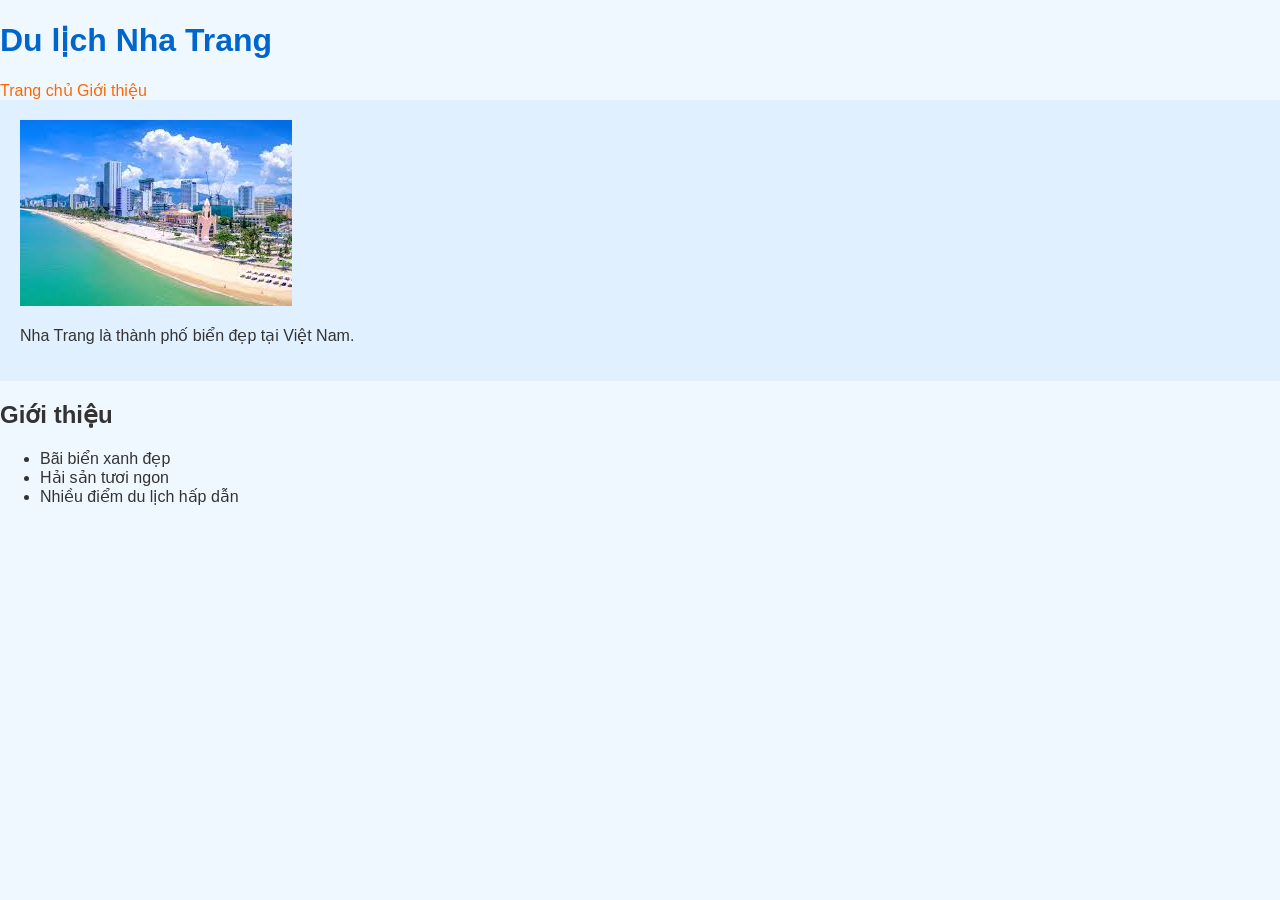
<file: html/index1.html>
<!DOCTYPE html>
<html>
<head>
  <title>Du lịch Nha Trang</title>
  <link rel="stylesheet" href="../css/style.css">
</head>
<body>

  <header class="site-header" id="top">
    <h1 id="main-title">Du lịch Nha Trang</h1>
  </header>

  <nav class="main-nav">
    <a href="#hero">Trang chủ</a>
    <a href="#about">Giới thiệu</a>
  </nav>

  <main class="hero" id="hero">
    <img src="../img/biennhatrang.jpg" alt="Biển Nha Trang">
    <p>Nha Trang là thành phố biển đẹp tại Việt Nam.</p>
  </main>

  <section id="about" class="about">
    <h2>Giới thiệu</h2>
    <ul class="topic-list">
      <li>Bãi biển xanh đẹp</li>
      <li>Hải sản tươi ngon</li>
      <li>Nhiều điểm du lịch hấp dẫn</li>
    </ul>
  </section>
 

</body>
</html>
</file>
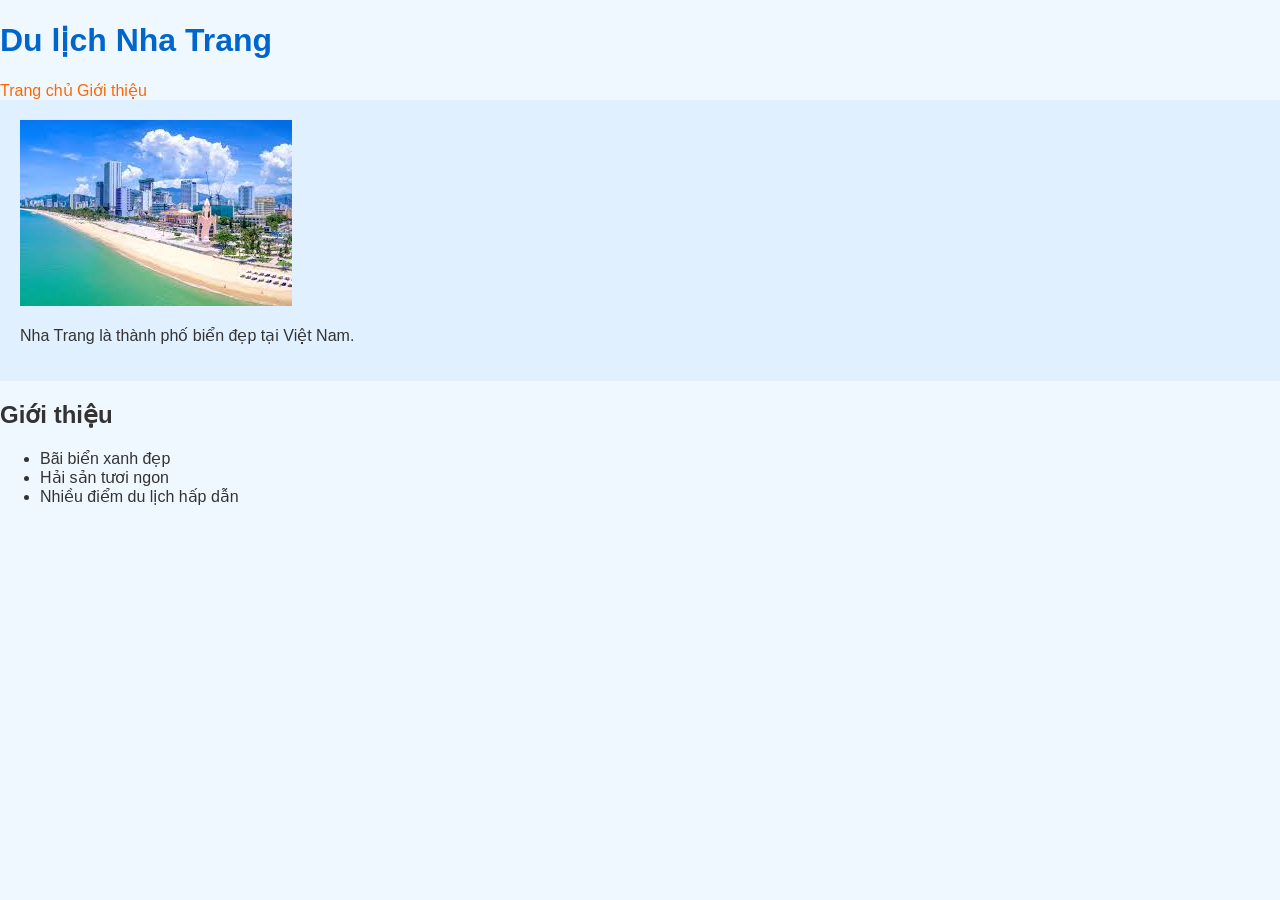
<file: html/index2.html>
<!DOCTYPE html>
<html>
<head>
  <title>Du lịch Nha Trang</title>
  <link rel="stylesheet" href="../css/style.css">
</head>
<body>

  <header class="site-header" id="top">
    <h1 id="main-title">Du lịch Nha Trang</h1>
  </header>

  <nav class="main-nav">
    <a href="#hero">Trang chủ</a>
    <a href="#about">Giới thiệu</a>
  </nav>

  <main class="hero" id="hero">
    <img src="../img/biennhatrang.jpg" alt="Biển Nha Trang">
    <p>Nha Trang là thành phố biển đẹp tại Việt Nam.</p>
  </main>

  <section id="about" class="about">
    <h2>Giới thiệu</h2>
    <ul class="topic-list">
      <li>Bãi biển xanh đẹp</li>
      <li>Hải sản tươi ngon</li>
      <li>Nhiều điểm du lịch hấp dẫn</li>
    </ul>
  </section>


</body>
</html>
</file>
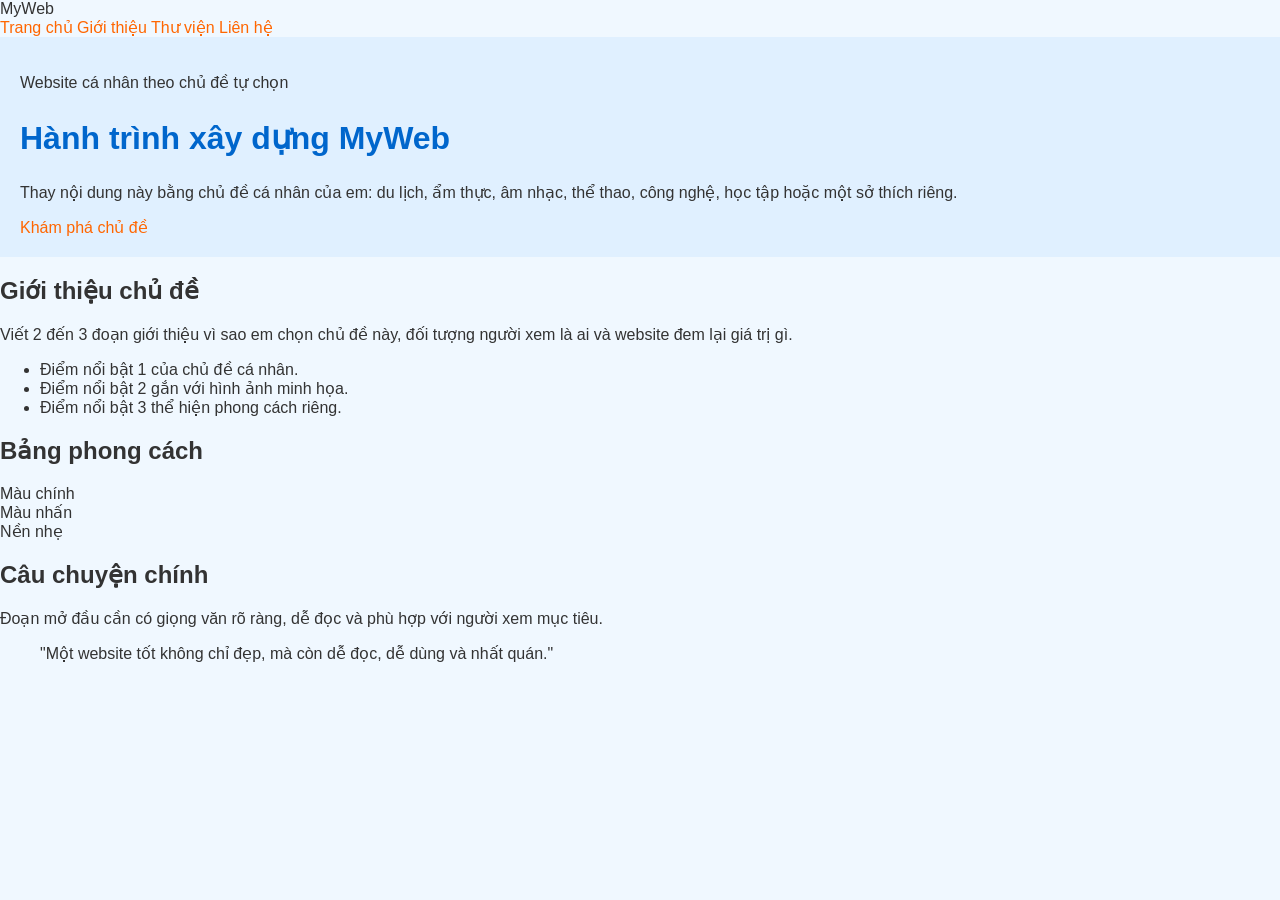
<file: html/index4.html>
<!DOCTYPE html>
<html lang="vi">
<head>
  <meta charset="UTF-8">
  <meta name="viewport" content="width=device-width, initial-scale=1.0">
  <title>MyWeb - 4. Typography</title>
  <link rel="stylesheet" href="../css/style.css">
</head>
<body>
<header class="site-header" id="top">
  <div class="brand">MyWeb</div>
  <nav class="main-nav" aria-label="Điều hướng chính">
    <a href="#hero">Trang chủ</a>
    <a href="#about">Giới thiệu</a>
    <a href="#gallery">Thư viện</a>
    <a href="#contact">Liên hệ</a>
  </nav>
</header>

<main>
  <section class="hero" id="hero">
    <p class="eyebrow">Website cá nhân theo chủ đề tự chọn</p>
    <h1 id="main-title">Hành trình xây dựng MyWeb</h1>
    <p class="intro">Thay nội dung này bằng chủ đề cá nhân của em: du lịch, ẩm thực, âm nhạc, thể thao, công nghệ, học tập hoặc một sở thích riêng.</p>
    <a class="primary-button" href="#about">Khám phá chủ đề</a>
  </section>

  <section class="section about-section" id="about">
    <h2>Giới thiệu chủ đề</h2>
    <p>Viết 2 đến 3 đoạn giới thiệu vì sao em chọn chủ đề này, đối tượng người xem là ai và website đem lại giá trị gì.</p>
    <ul class="topic-list">
      <li>Điểm nổi bật 1 của chủ đề cá nhân.</li>
      <li>Điểm nổi bật 2 gắn với hình ảnh minh họa.</li>
      <li>Điểm nổi bật 3 thể hiện phong cách riêng.</li>
    </ul>
  </section>

  <section class="section style-guide" id="style-guide">
    <h2>Bảng phong cách</h2>
    <div class="swatches">
      <div class="swatch swatch-primary">Màu chính</div>
      <div class="swatch swatch-accent">Màu nhấn</div>
      <div class="swatch swatch-soft">Nền nhẹ</div>
    </div>
  </section>

  <section class="section story-section" id="story">
    <h2>Câu chuyện chính</h2>
    <p class="lead">Đoạn mở đầu cần có giọng văn rõ ràng, dễ đọc và phù hợp với người xem mục tiêu.</p>
    <blockquote>"Một website tốt không chỉ đẹp, mà còn dễ đọc, dễ dùng và nhất quán."</blockquote>
  </section>
</main>
</body>
</html>
</file>
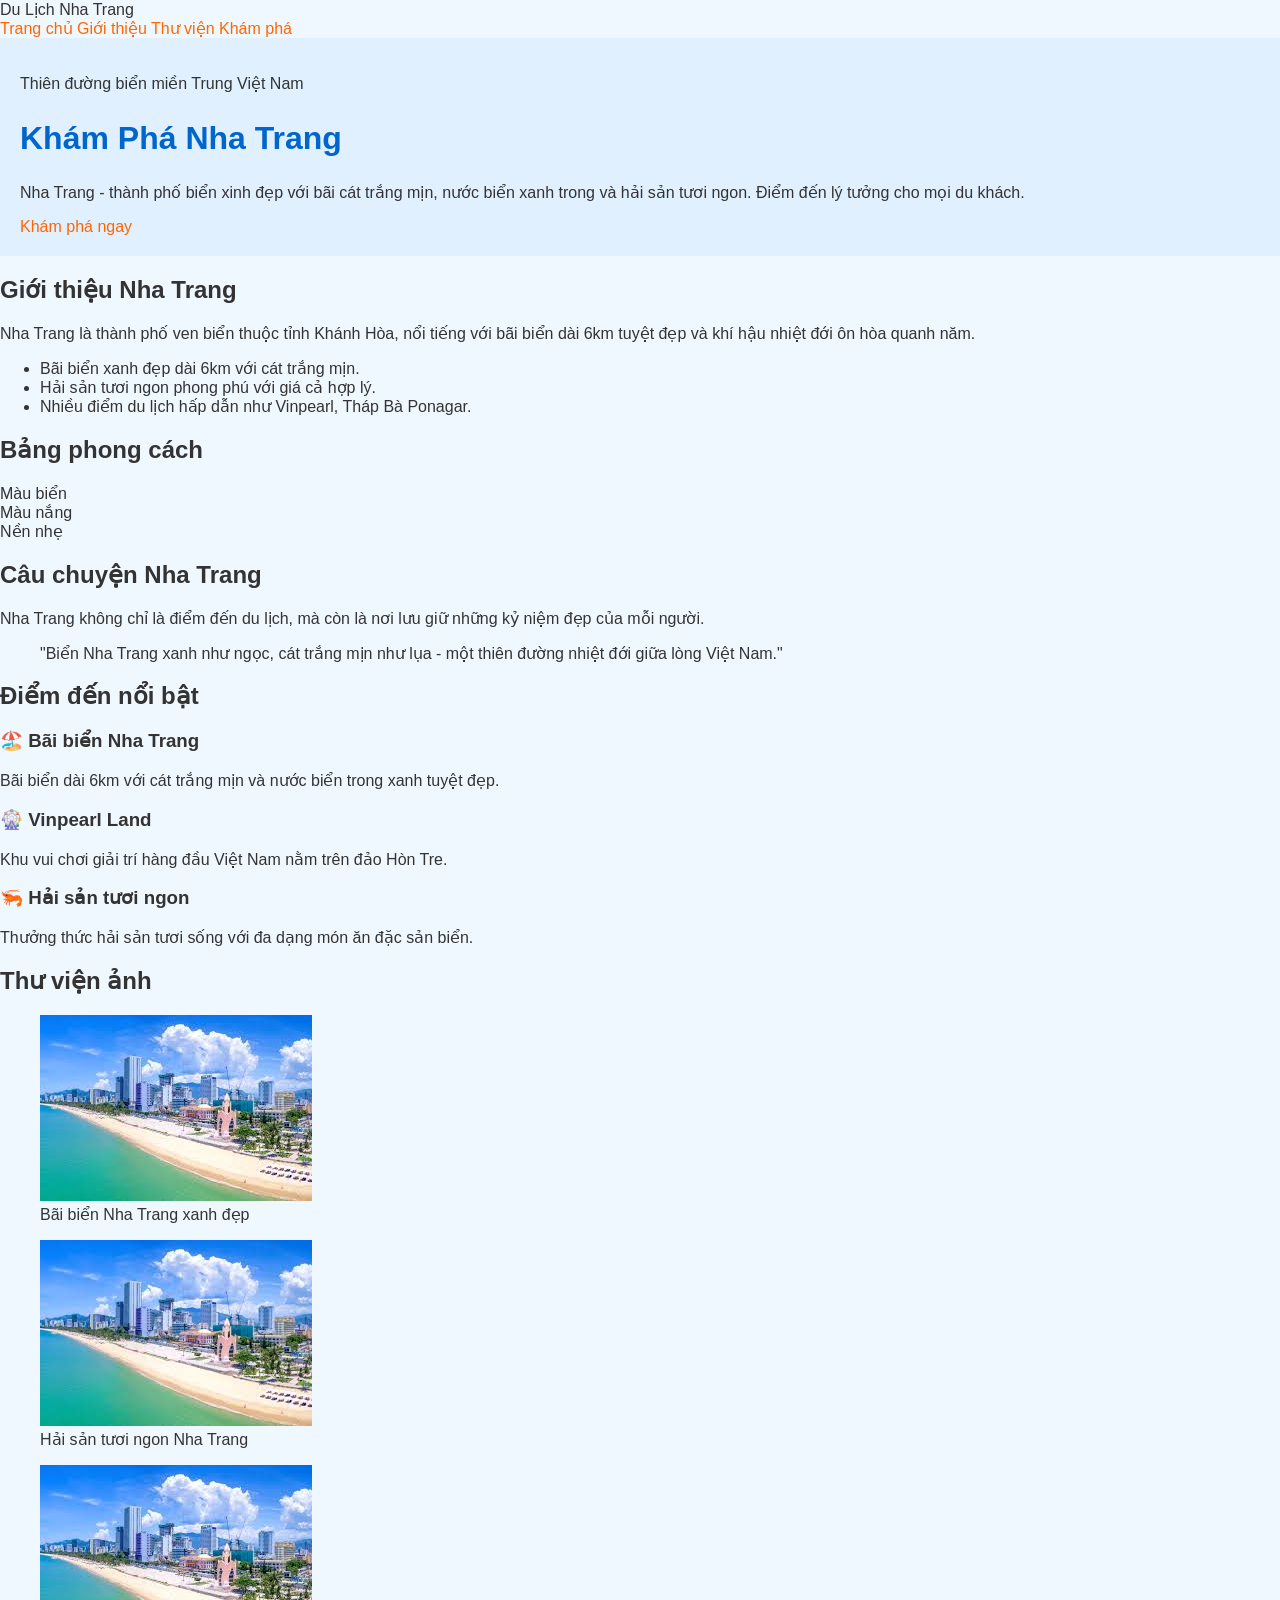
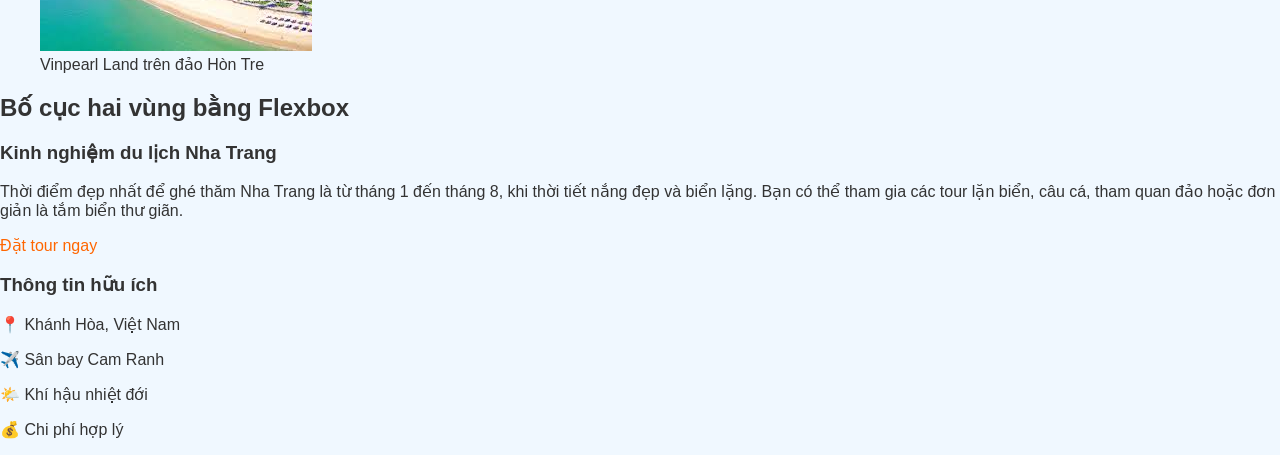
<file: html/index7.html>
<!DOCTYPE html>
<html lang="vi">
<head>
  <meta charset="UTF-8">
  <meta name="viewport" content="width=device-width, initial-scale=1.0">
  <title>Du Lịch Nha Trang</title>
  <link rel="stylesheet" href="../css/style.css">
</head>
<body>
<header class="site-header" id="top">
  <div class="brand">Du Lịch Nha Trang</div>
  <nav class="main-nav" aria-label="Điều hướng chính">
    <a href="#hero">Trang chủ</a>
    <a href="#about">Giới thiệu</a>
    <a href="#gallery">Thư viện</a>
    <a href="#layout">Khám phá</a>
  </nav>
</header>
<main>
  <section class="hero" id="hero">
    <p class="eyebrow">Thiên đường biển miền Trung Việt Nam</p>
    <h1 id="main-title">Khám Phá Nha Trang</h1>
    <p class="intro">Nha Trang - thành phố biển xinh đẹp với bãi cát trắng mịn, nước biển xanh trong và hải sản tươi ngon. Điểm đến lý tưởng cho mọi du khách.</p>
    <a class="primary-button" href="#about">Khám phá ngay</a>
  </section>

  <section class="section about-section" id="about">
    <h2>Giới thiệu Nha Trang</h2>
    <p>Nha Trang là thành phố ven biển thuộc tỉnh Khánh Hòa, nổi tiếng với bãi biển dài 6km tuyệt đẹp và khí hậu nhiệt đới ôn hòa quanh năm.</p>
    <ul class="topic-list">
      <li>Bãi biển xanh đẹp dài 6km với cát trắng mịn.</li>
      <li>Hải sản tươi ngon phong phú với giá cả hợp lý.</li>
      <li>Nhiều điểm du lịch hấp dẫn như Vinpearl, Tháp Bà Ponagar.</li>
    </ul>
  </section>

  <section class="section style-guide" id="style-guide">
    <h2>Bảng phong cách</h2>
    <div class="swatches">
      <div class="swatch swatch-primary">Màu biển</div>
      <div class="swatch swatch-accent">Màu nắng</div>
      <div class="swatch swatch-soft">Nền nhẹ</div>
    </div>
  </section>

  <section class="section story-section" id="story">
    <h2>Câu chuyện Nha Trang</h2>
    <p class="lead">Nha Trang không chỉ là điểm đến du lịch, mà còn là nơi lưu giữ những kỷ niệm đẹp của mỗi người.</p>
    <blockquote>"Biển Nha Trang xanh như ngọc, cát trắng mịn như lụa - một thiên đường nhiệt đới giữa lòng Việt Nam."</blockquote>
  </section>

  <section class="section feature-section" id="features">
    <h2>Điểm đến nổi bật</h2>
    <div class="card-row">
      <article class="feature-card">
        <h3>🏖️ Bãi biển Nha Trang</h3>
        <p>Bãi biển dài 6km với cát trắng mịn và nước biển trong xanh tuyệt đẹp.</p>
      </article>
      <article class="feature-card">
        <h3>🎡 Vinpearl Land</h3>
        <p>Khu vui chơi giải trí hàng đầu Việt Nam nằm trên đảo Hòn Tre.</p>
      </article>
      <article class="feature-card">
        <h3>🦐 Hải sản tươi ngon</h3>
        <p>Thưởng thức hải sản tươi sống với đa dạng món ăn đặc sản biển.</p>
      </article>
    </div>
  </section>

  <section class="section gallery-section" id="gallery">
    <h2>Thư viện ảnh</h2>
    <div class="image-strip">
      <figure>
        <img src="../img/biennhatrang.jpg" alt="Biển Nha Trang">
        <figcaption>Bãi biển Nha Trang xanh đẹp</figcaption>
      </figure>
      <figure>
        <img src="../img/biennhatrang.jpg" alt="Hải sản Nha Trang">
        <figcaption>Hải sản tươi ngon Nha Trang</figcaption>
      </figure>
      <figure>
        <img src="../img/biennhatrang.jpg" alt="Vinpearl Nha Trang">
        <figcaption>Vinpearl Land trên đảo Hòn Tre</figcaption>
      </figure>
    </div>
  </section>

  <section class="section layout-section" id="layout">
    <h2>Bố cục hai vùng bằng Flexbox</h2>
    <div class="content-layout">
      <article class="main-content">
        <h3>Kinh nghiệm du lịch Nha Trang</h3>
        <p>Thời điểm đẹp nhất để ghé thăm Nha Trang là từ tháng 1 đến tháng 8, khi thời tiết nắng đẹp và biển lặng. Bạn có thể tham gia các tour lặn biển, câu cá, tham quan đảo hoặc đơn giản là tắm biển thư giãn.</p>
        <a class="primary-button" href="#hero">Đặt tour ngay</a>
      </article>
      <aside class="side-panel">
        <h3>Thông tin hữu ích</h3>
        <p>📍 Khánh Hòa, Việt Nam</p>
        <p>✈️ Sân bay Cam Ranh</p>
        <p>🌤️ Khí hậu nhiệt đới</p>
        <p>💰 Chi phí hợp lý</p>
      </aside>
    </div>
  </section>
</main>
</body>
</html>
</file>
<file: css/style.css>
*, *::before, *::after {
  box-sizing: border-box;
}

body {
  background-color: #f0f8ff;
  font-family: Arial, sans-serif;
  color: #333;
  margin: 0;
  padding: 0;
}

h1 {
  color: #0066cc;
  font-size: 2rem;
}

a {
  color: #ff6600;
  text-decoration: none;
}

.hero {
  padding: 20px;
  background-color: #e0f0ff;
}

img {
  max-width: 100%;
  height: auto;
}
</file>
